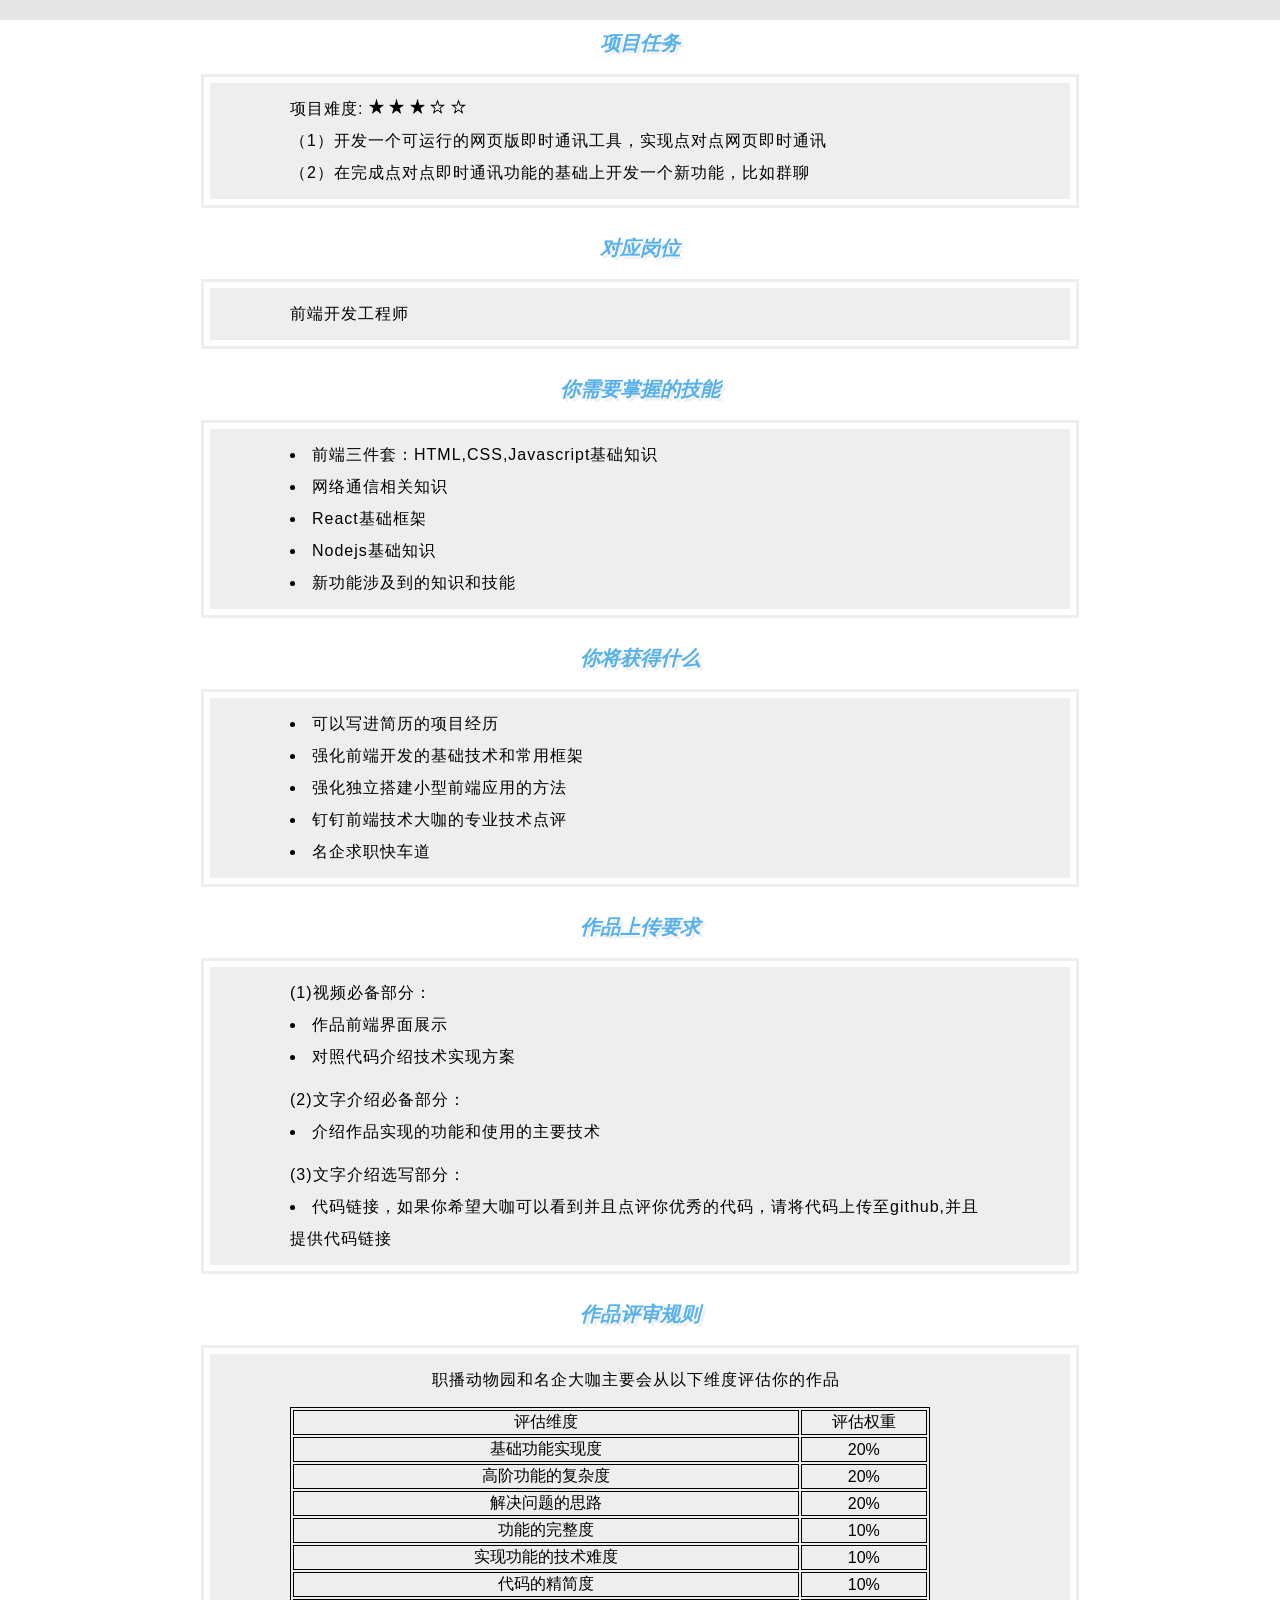
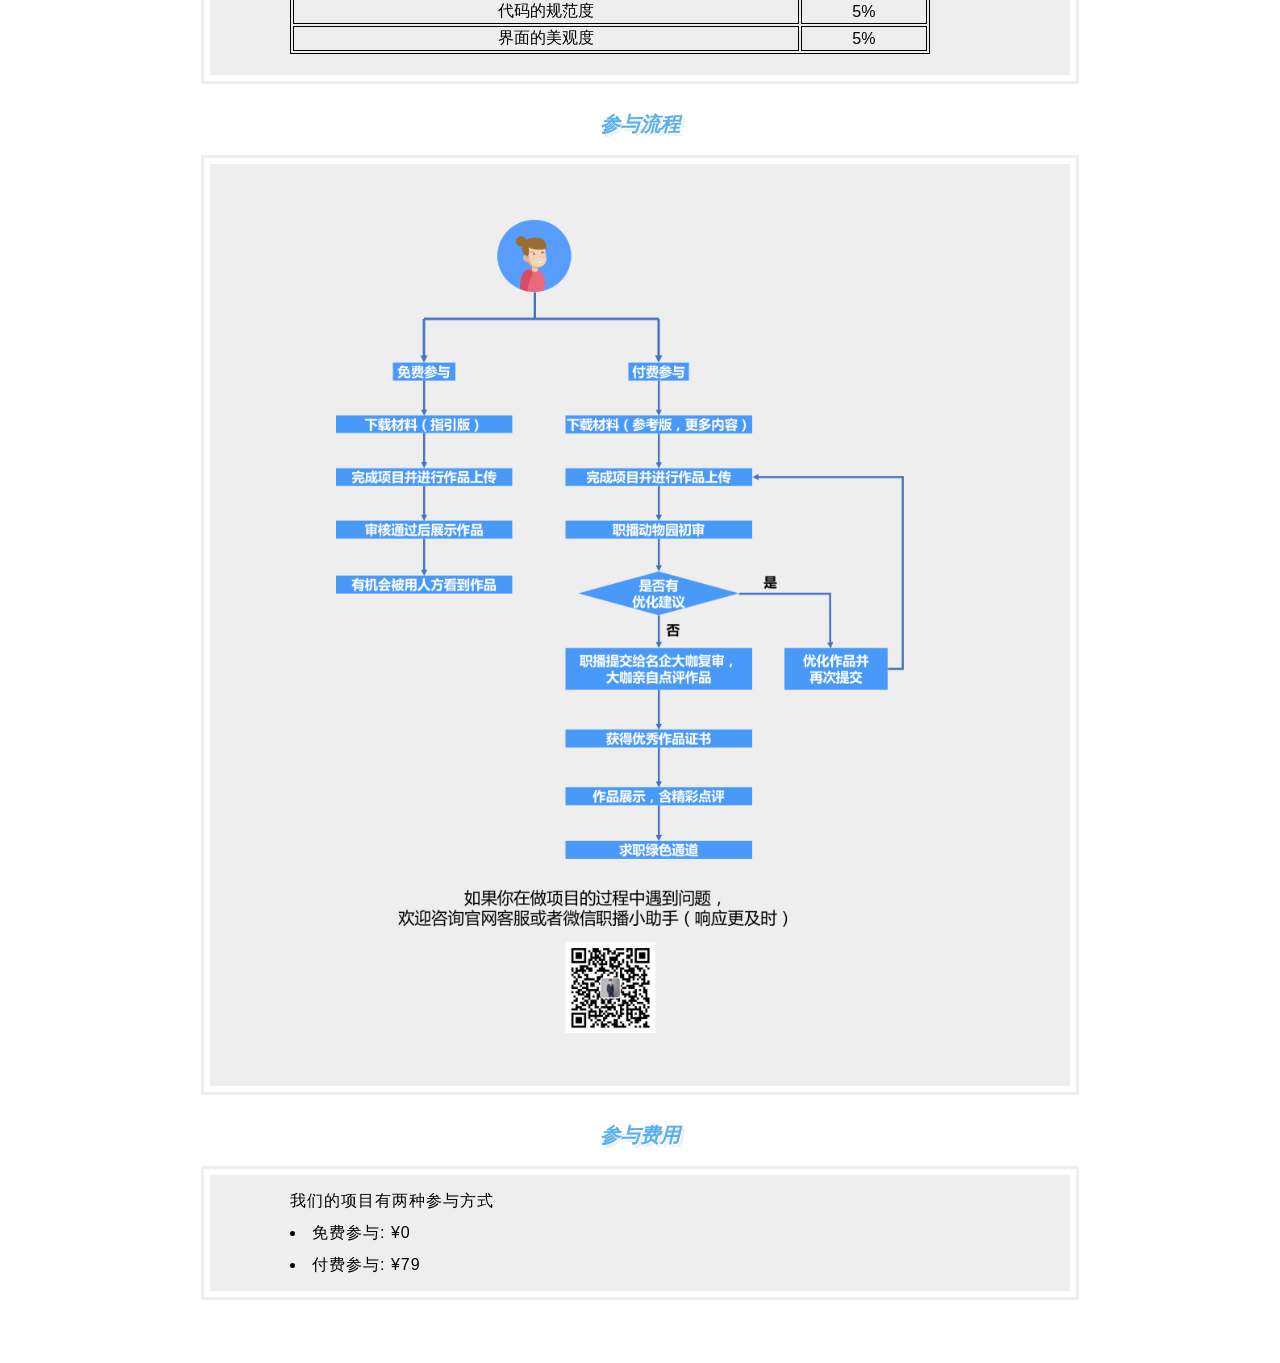
<file: index.html>
<!DOCTYPE html>
<html>
  <head>
    <meta charset="utf-8">
    <title>poster</title>
    <style>
      html {
  /* px 表示 “像素（pixels）”: 基础字号为 10 像素 */
  font-size: 10px; 
  /* Google fonts 输出的 CSS */
  font-family: 'Open Sans', sans-serif; 
  background-color: #E6E6E6;
}

h1 {
  margin: 0;
  font-size: 20px;
  font-style: oblique;
  text-align: center;
  padding: 10px 0 20px 0px;    
  color: #57B1ED;
  text-shadow: 3px 3px 1px #EEEEEE;
}




p{
  width: 700px;
  margin: 0px auto;
  font-size: 16px;    
  line-height: 2;
  letter-spacing: 1px;
}

li{
  width: 700px;
  margin: 0px auto;
  font-size: 16px;    
  line-height: 2;
  letter-spacing: 1px;
}



body {
  margin: 0px auto;
  background-color:#FFFFFF;
  padding: 0px 0px 0px 0px;

}

#section0 {
  width: 200px;
  margin: 20px auto 0px;
  background-color:#FFFFFF;
  padding: 0px 0px 0px 0px
 ;
}


#section1 {
  width: 800px;
  margin: 0px auto;
  background-color:#EEEEEE;
  padding: 10px 30px 10px 30px;
  border: solid 6px #fff;
  outline: solid 3px #EEEEEE
 ;
}

#section2 {
  width: 800px;
  margin: 0px auto;
  background-color:#EEEEEE;
  padding: 10px 30px 10px 30px;
  border: solid 6px #fff;
  outline: solid 3px #EEEEEE;

}

#section3 {
  margin:40px 300px 0px 200px;
  float:right;


}




img{
  background-color:#EEEEEE;
  padding:0px 0px 0px 0px;
}

table, td, th
  {
  border:1px solid black;
  width:80%;
  font-size:16px;
  margin:0px 50px 0px 50px;
  }




</style>
  </head>
   <body>
<!--     <div id="section3">
    <img style='position:absolute; z-index:999;' src="starone.png" width="50" height="50">
  </div> -->
   <div id="section0">
    <h1>项目任务</h1>
  </div>



  



    <div id="section1">
      <p>项目难度: 
        <img src="images/starone.png" width="15" height="15">
        <img src="images/starone.png" width="15" height="15">
        <img src="images/starone.png" width="15" height="15">
        <img src="images/startwo.png" width="15" height="15">
        <img src="images/startwo.png" width="15" height="15">
      </p>
      <p>
        （1）开发一个可运行的网页版即时通讯工具，实现点对点网页即时通讯
      </p>
      <p>
        （2）在完成点对点即时通讯功能的基础上开发一个新功能，比如群聊
      </p>
    </div> 

<div id="section0">
<h1>对应岗位</h1>
</div>

    <div id="section1">
    <p>前端开发工程师</p>
    </div> 

    <div id="section0">
    <h1>你需要掌握的技能</h1>
  </div>
    <div id="section1">

      <li>前端三件套：HTML,CSS,Javascript基础知识</li>
      <li>网络通信相关知识</li>
      <li>React基础框架</li>
      <li>Nodejs基础知识</li>
      <li>新功能涉及到的知识和技能</li>

    </div> 
   

    <div id="section0">
    <h1>你将获得什么</h1>
  </div>
    <div id="section1">
      <li>可以写进简历的项目经历</li>
      <li>强化前端开发的基础技术和常用框架</li>
      <li>强化独立搭建小型前端应用的方法</li>
      <li>钉钉前端技术大咖的专业技术点评</li>
      <li>名企求职快车道</li>
    </div> 

       <div id="section0">
    <h1>作品上传要求</h1>
  </div>
    <div id="section1">
      <p>(1)视频必备部分：
     
      <li>作品前端界面展示</li>
      <li>对照代码介绍技术实现方案</li>
    
      </p><br/>
      <p>(2)文字介绍必备部分：
        
      <li>介绍作品实现的功能和使用的主要技术</li>
    
      </p><br/>
      <p>(3)文字介绍选写部分：
        
      <li>代码链接，如果你希望大咖可以看到并且点评你优秀的代码，请将代码上传至github,并且提供代码链接</li>
   
      </p>
    </div> 


     <div id="section0">
    <h1>作品评审规则</h1>
  </div>
    <div id="section2">
      <p> &nbsp &nbsp &nbsp &nbsp &nbsp   &nbsp  &nbsp &nbsp &nbsp &nbsp &nbsp &nbsp &nbsp 职播动物园和名企大咖主要会从以下维度评估你的作品</p>
      &nbsp &nbsp &nbsp &nbsp &nbsp &nbsp &nbsp &nbsp &nbsp &nbsp &nbsp 
      <table width="400" border="1" >
 <tr>
  <td align="center">评估维度</td>
  <td align="center">评估权重</td>
 </tr>
 <tr>
  <td align="center">基础功能实现度</td>
  <td align="center">20%</td>
 </tr>
 <tr>
  <td align="center">高阶功能的复杂度</td>
  <td align="center">20%</td>
 </tr>
 <tr>
  <td align="center">解决问题的思路</td>
  <td align="center">20%</td>
 </tr>
 <tr>
  <td align="center">功能的完整度</td>
  <td align="center">10%</td>
 </tr>
 <tr>
  <td align="center">实现功能的技术难度</td>
  <td align="center">10%</td>
 </tr>
 <tr>
  <td align="center">代码的精简度</td>
  <td align="center">10%</td>
 </tr>
 <tr>
  <td align="center">代码的规范度</td>
  <td align="center">5%</td>
 </tr>
 <tr>
  <td align="center">界面的美观度</td>
  <td align="center">5%</td>
 </tr>
</table>
<br/>
    </div> 



    <div id="section0">
    <h1>参与流程</h1>
  </div>
    <div id="section2">
      &nbsp &nbsp &nbsp
      <img src="images/参与流程.png" width="700" height="900">
      <br/>
    </div> 
    <div id="section0">
    <h1>参与费用</h1>
  </div>
    <div id="section1">
      <p>我们的项目有两种参与方式</p>
      
      <li>免费参与: ¥0 </li>
      <li>付费参与: ¥79 </li>
    
    </div> 
    <br/>
     <br/>
      <br/>
       <br/>
        <br/>
         <br/>


  


  </body>
</html>
</file>
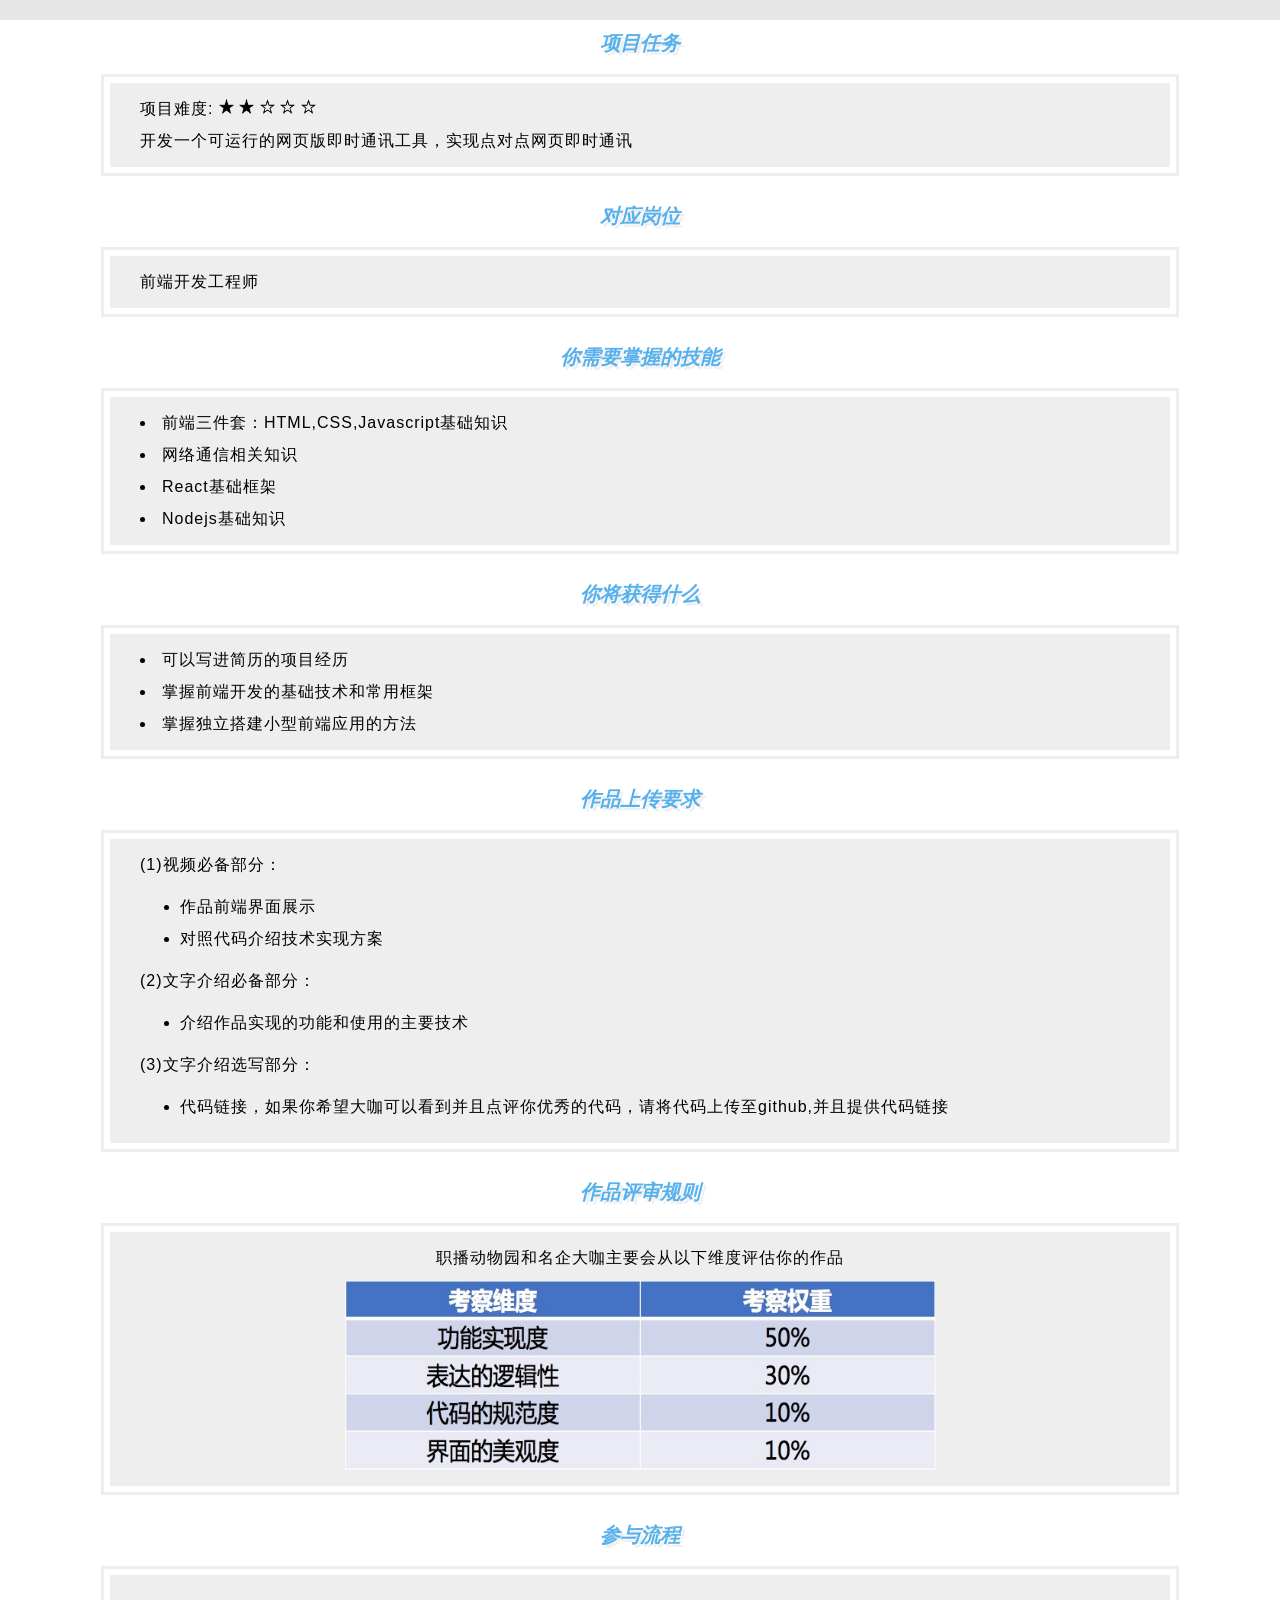
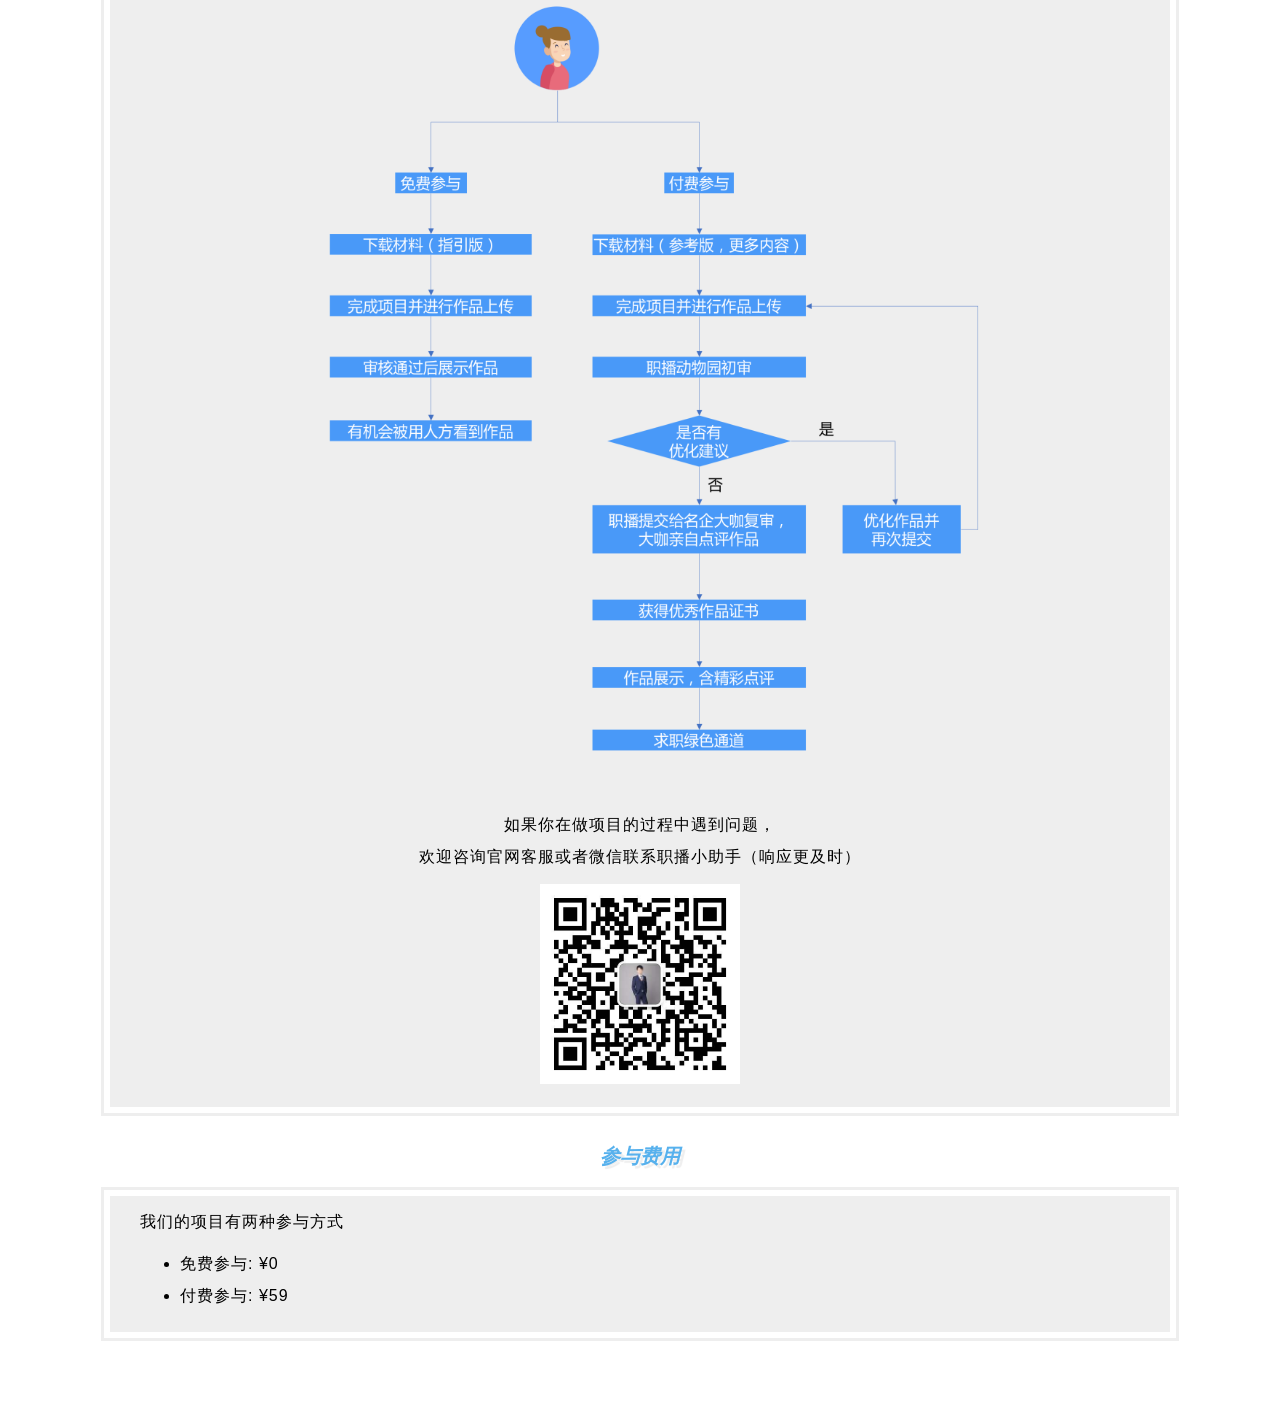
<file: My-first-Web/index.html>
<!DOCTYPE html>
<html>
  <head>
    <meta charset="utf-8">
    <title>poster</title>
    <style>
      html {
  /* px 表示 “像素（pixels）”: 基础字号为 10 像素 */
  font-size: 10px; 
  /* Google fonts 输出的 CSS */
  font-family: 'Open Sans', sans-serif; 
  background-color: #E6E6E6;
}

h1 {
  margin: 0;
  font-size: 20px;
  font-style: oblique;
  text-align: center;
  padding: 10px 0 20px 0px;    
  color: #57B1ED;
  text-shadow: 3px 3px 1px #EEEEEE;
}




p{
  width: 1000px;
  margin: 0px auto;
  font-size: 16px;    
  line-height: 2;
  letter-spacing: 1px;
}

li{
  width: 1000px;
  margin: 0px auto;
  font-size: 16px;    
  line-height: 2;
  letter-spacing: 1px;
}



body {
  margin: 0px auto;
  background-color:#FFFFFF;
  padding: 0px 0px 0px 0px;

}

#section0 {
  width: 1000px;
  margin: 20px auto 0px;
  background-color:#FFFFFF
  padding: 0px 0px 0px 0px
 ;
}


#section1 {
  width: 1000px;
  margin: 0px auto;
  background-color:#EEEEEE;
  padding: 10px 30px 10px 30px;
  border: solid 6px #fff;
  outline: solid 3px #EEEEEE
 ;
}

#section2 {
  width: 1000px;
  margin: 0px auto;
  background-color:#EEEEEE;
  padding: 10px 30px 10px 30px;
  border: solid 6px #fff;
  outline: solid 3px #EEEEEE;
  text-align:center;
  table-layout: 

}



img{
  background-color:#EEEEEE;
  padding:0px 0px 0px 0px;
}

table, td, th
  {
  border:1px solid black;
  width:50%;
  font-size:16px;
  }

td
  {
  height:50px;
  vertical-align:center;
  font-size:16px;
  }


</style>
  </head>
   <body>
   <div id="section0">
    <h1>项目任务</h1>
  </div>
    <div id="section1">
      <p>项目难度: 
        <img src="images/starone.png" width="15" height="15">
        <img src="images/starone.png" width="15" height="15">
        <img src="images/startwo.png" width="15" height="15">
        <img src="images/startwo.png" width="15" height="15">
        <img src="images/startwo.png" width="15" height="15">
      </p>
      <p>
        开发一个可运行的网页版即时通讯工具，实现点对点网页即时通讯
      </p>
    </div> 

<div id="section0">
<h1>对应岗位</h1>
</div>

    <div id="section1">
    <p>前端开发工程师</p>
    </div> 

    <div id="section0">
    <h1>你需要掌握的技能</h1>
  </div>
    <div id="section1">

      <li>前端三件套：HTML,CSS,Javascript基础知识</li>
      <li>网络通信相关知识</li>
      <li>React基础框架</li>
      <li>Nodejs基础知识</li>

    </div> 
   

    <div id="section0">
    <h1>你将获得什么</h1>
  </div>
    <div id="section1">
      <li>可以写进简历的项目经历</li>
      <li>掌握前端开发的基础技术和常用框架</li>
      <li>掌握独立搭建小型前端应用的方法</li>
    </div> 

       <div id="section0">
    <h1>作品上传要求</h1>
  </div>
    <div id="section1">
      <p>(1)视频必备部分：
      <ul>
      <li>作品前端界面展示</li>
      <li>对照代码介绍技术实现方案</li>
    </ul>
      </p>
      <p>(2)文字介绍必备部分：
        <ul>
      <li>介绍作品实现的功能和使用的主要技术</li>
    </ul>
      </p>
      <p>(3)文字介绍选写部分：
        <ul>
      <li>代码链接，如果你希望大咖可以看到并且点评你优秀的代码，请将代码上传至github,并且提供代码链接</li>
    </ul>
      </p>
    </div> 


     <div id="section0">
    <h1>作品评审规则</h1>
  </div>
    <div id="section2">
      <p>职播动物园和名企大咖主要会从以下维度评估你的作品</p>
      <img src="images/表格.jpg" width="600" height="200">
    </div> 



    <div id="section0">
    <h1>参与流程</h1>
  </div>
    <div id="section2">
      <img src="images/参与流程.png" width="800" height="800">
      <br/><br/><br/>
      <p>如果你在做项目的过程中遇到问题，</p>
      <p>欢迎咨询官网客服或者微信联系职播小助手（响应更及时）</p>
      <br/>
      <img src="images/QRcode.jpg" width="200" height="200">
      <br/>
      <br/>
    </div> 

    <div id="section0">
    <h1>参与费用</h1>
  </div>
    <div id="section1">
      <p>我们的项目有两种参与方式</p>
      <ul>
      <li>免费参与: ¥0 </li>
      <li>付费参与: ¥59 </li>
    </ul>
    </div> 
    <br/>
     <br/>
      <br/>
       <br/>
        <br/>
         <br/>


  


  </body>
</html>
</file>
